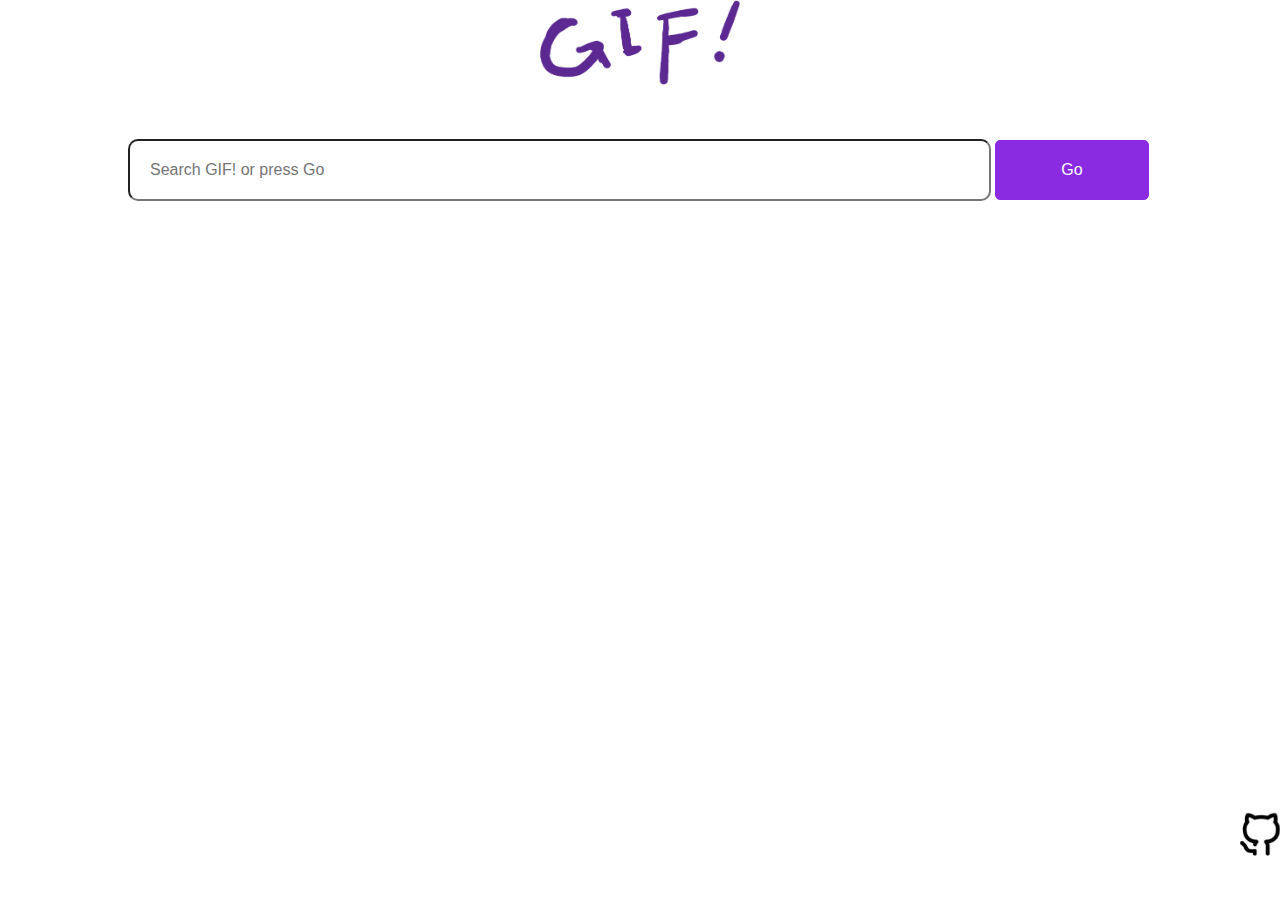
<file: index.html>
<!doctype html>
<html>
<head>
	<title>GiF!</title>
	<link rel="stylesheet" href="css/main.css">
	<link rel="preconnect" href="https://fonts.googleapis.com">
	<link rel="preconnect" href="https://fonts.gstatic.com" crossorigin>
	<link href="https://fonts.googleapis.com/css2?family=Montserrat+Alternates&family=Montserrat:ital,wght@1,900&display=swap" rel="stylesheet">

</head>
<body>

<div class="header">
	<a href="#">
		<aside class="logo">
			<img src="artwork.png" alt="logo" width="200" height="85">
			</aside>
	</a>
</div><!-- /header -->
<div class="container container-padding50">



	<input type="text" class="js-userinput container-textinput" placeholder="Search GIF! or press Go" />

	<button class="js-go container-button">Go</button>
</div>
<div class="results">

</div>
<div class="container container-padding50 js-container">
</div>

<footer class="footer">
	<a href="https://github.com/klqd" target="_blank">
		<aside class="github">
		<img src="github.png" width="40">
		</aside>
	</a>

<script src="javascript/main.js"></script>
</body>
</html>
</file>
<file: css/main.css>
body {
	width: 80%;
	max-width: 1024px;
	margin: 0 auto;
}

.container-padding50 {
	padding-top: 50px;
}

.header {
	float: top;
}

.container-textinput {
	width: 80%;
	display: inline-block;
	padding: 20px;
	font-size: 16px;
	font-family: Helvetica, sans-serif;
	border-radius: 10px;
}

.container-button {
	width: 15%;
	display: inline-block;
	padding: 20px;
	background-color: blueviolet;
	color: white;
	font-size: 16px;
	font-family: Helvetica, sans-serif;

	border: 1px blueviolet solid;
	border-radius: 5px;
}

.container-image {
	width: 30%;
	display: block;
	float: left;
	margin-right:3%;
}

aside.logo {
	float:None;
	text-align: center;
}

.footer {
	position: fixed;
	bottom: 0;
	right: 0;
}

aside.github {
	display: inline-block;
	width: 40%;
	margin-bottom: 40px;
	text-align: center;
}

aside.pizza {
	display: inline-block;
	width: 40%;
	margin-bottom: 40px;
	text-align: center;
}
</file>
